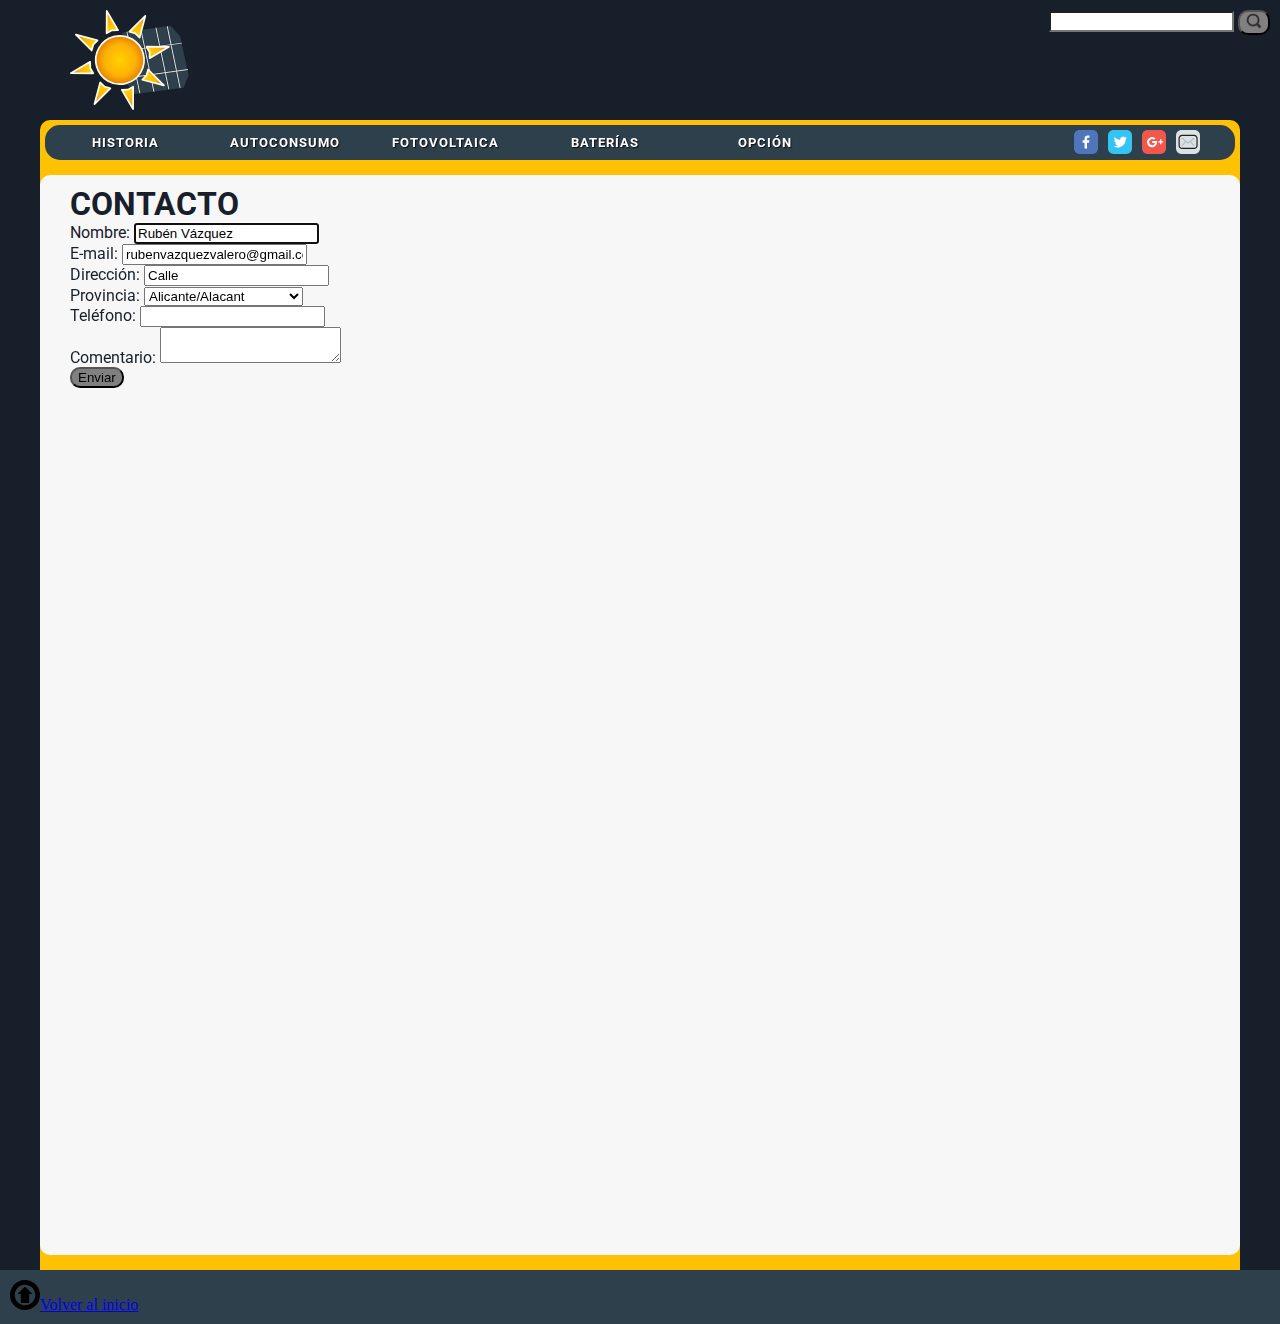
<file: contacto.html>
<!DOCTYPE html>
<html lang="es">
   <head>
      <meta charset="utf-8" />
      <title>HTML 5</title>
	  <link href="https://fonts.googleapis.com/css?family=Roboto" rel="stylesheet">
      <link rel="stylesheet" type="text/css" href="estilo.css" />
   </head>
   <body>
		<header class="limit-w center">
			<div id="cabecera">
				<a href="index.html">
					<div id="contlogo">
						<div id="logo"></div>
					</div>
				</a>
				<!--Busqueda-->
				<div class="nodispm" id="google">
					<form action="http://google.com/search" method="get">
						<div>
							<input type="text" name="q" id="q">
							<button type="submit"><img width="16" src="imagenes/lupa.svg"></button>
						</div>
					</form>
				</div>
			</div>
			<!-- Menu-->
			<div class="menup">
				<nav class="" id="menu">
					<!--h2>Menú principal</h2-->
					<ul class="">
						<li><a href="">Historia</a></li>
						<li><a href="">Autoconsumo</a></li>
						<li><a href="">Fotovoltaica</a>
							<ul class="cdos">
								<li><a href="">Paneles Solares</a></li>
								<li><a href="">Inversores</a></li>
								<li><a href="">Reguladores</a></li>
							</ul>
						</li>
						<li><a href="">Baterías</a>
							<ul class="cdos">
								<li><a href="">Opción 1</a></li>
								<li><a href="">Opción 2</a></li>
							</ul>
						</li>
						<li><a href="">Opción</a>
							<ul class="cdos">
								<li><a href="">Opción 1</a></li>
								<li><a href="">Opción 2</a></li>
								<li><a href="">Opción 3</a></li>
							</ul>
						</li>
					</ul>
						<div class="nodispm" id="socialm">
						<a href="#"><div class="smicon" id="fb"></div></a>
						<a href="#"><div class="smicon" id="tw"></div></a>
						<a href="#"><div class="smicon" id="gp"></div></a>
						<a href="contacto.html"><div class="smicon" id="em"></div></a>
					</div>
				</nav>
			</div>
			<!--Fin menu-->
			
		</header>
		<div class="clearfix limit-w center">
			<div class="content">
				<div class="contp">
					<div class="articulo">
					<div><h1>CONTACTO</h1></div>
						<form action="http://www.inertinc.com/cursos/cursoweb2015/evaluf3/" method="post">
							<div>
							<label for="nombre">Nombre: </label>
							<input type="text" name="nombre" id="nombre" value="Rubén Vázquez" autofocus><br>

							<label for="emailusuario">E-mail: </label>
							<input type="email" name="emailusuario" id="emailusuario" value="rubenvazquezvalero@gmail.com" pattern="[a-z0-9._%+-]+@[a-z0-9.-]+\.[a-z]{2,3}$"><br>
							
							<label for="direccion">Dirección: </label>
							<input type="text" name="direccion" id="direccion" value="Calle"><br>
							
							Provincia: <select name="provincia" id="provincia">
								<option value='alava'>Álava</option>
								<option value='albacete'>Albacete</option>
								<option selected value='alicante'>Alicante/Alacant</option>
								<option value='almeria'>Almería</option>
								<option value='asturias'>Asturias</option>
								<option value='avila'>Ávila</option>
								<option value='badajoz'>Badajoz</option>
								<option value='barcelona'>Barcelona</option>
								<option value='burgos'>Burgos</option>
								<option value='caceres'>Cáceres</option>
								<option value='cadiz'>Cádiz</option>
								<option value='cantabria'>Cantabria</option>
								<option value='castellon'>Castellón/Castelló</option>
								<option value='ceuta'>Ceuta</option>
								<option value='ciudadreal'>Ciudad Real</option>
								<option value='cordoba'>Córdoba</option>
								<option value='cuenca'>Cuenca</option>
								<option value='girona'>Girona</option>
								<option value='laspalmas'>Las Palmas</option>
								<option value='granada'>Granada</option>
								<option value='guadalajara'>Guadalajara</option>
								<option value='guipuzcoa'>Guipúzcoa</option>
								<option value='huelva'>Huelva</option>
								<option value='huesca'>Huesca</option>
								<option value='illesbalears'>Illes Balears</option>
								<option value='jaen'>Jaén</option>
								<option value='acoruña'>A Coruña</option>
								<option value='larioja'>La Rioja</option>
								<option value='leon'>León</option>
								<option value='lleida'>Lleida</option>
								<option value='lugo'>Lugo</option>
								<option value='madrid'>Madrid</option>
								<option value='malaga'>Málaga</option>
								<option value='melilla'>Melilla</option>
								<option value='murcia'>Murcia</option>
								<option value='navarra'>Navarra</option>
								<option value='ourense'>Ourense</option>
								<option value='palencia'>Palencia</option>
								<option value='pontevedra'>Pontevedra</option>
								<option value='salamanca'>Salamanca</option>
								<option value='segovia'>Segovia</option>
								<option value='sevilla'>Sevilla</option>
								<option value='soria'>Soria</option>
								<option value='tarragona'>Tarragona</option>
								<option value='santacruztenerife'>Santa Cruz de Tenerife</option>
								<option value='teruel'>Teruel</option>
								<option value='toledo'>Toledo</option>
								<option value='valencia'>Valencia/Valéncia</option>
								<option value='valladolid'>Valladolid</option>
								<option value='vizcaya'>Vizcaya</option>
								<option value='zamora'>Zamora</option>
								<option value='zaragoza'>Zaragoza</option>
							</select><br>
							
							<label for="telefono">Teléfono: </label>
							<input type="text" name="telefono" id="telefono" pattern="[0-9]{9}" value=""><br>
							
							<label for="texto">Comentario:</label>
							<textarea name="texto" id="texto"></textarea><br>

							<input type="hidden" name="emailalumno" value="ruben_elx@hotmail.es">
							<input type="hidden" name="plantillacorreo" value="<!DOCTYPE html>
							<html lang=&quotes&quot>
							<head>
							 <meta charset=&quotutf-8&quot />
							 <title>HTML 5</title>
							 <link rel=&quotstylesheet&quot type=&quottext/css&quot href=&quotestilo1.css&quot />
							</head>
							<body>
								<p>Se ha recibido un nuevo formulario de contacto del usuario %nombre% con un comentario acerca de la web.</p>
								El comentario es el siguiente:
								<p>%texto%</p>
								
								Datos adicionales del usuario:<br>
								Dirección: %direccion%, %provincia%<br>
								Teléfono: %telefono%<br>
							</body>
							</html>"> 
							<input type="hidden" name="clavesecreta" value="3_a881f46d2"> 
							
							<button type="submit">Enviar</button>
							</div>
						</form>
					</div>
				</div>
			</div>
		</div>
		<footer>
			<a href="#"><img src="imagenes/inicio.svg" alt="Imagen" width="30"/>Volver al inicio</a>
		</footer>
	</body>
</html>
</file>
<file: estilo.css>
@charset "utf-8";

* {
	box-sizing: border-box;
}
h1 {
	display: inline;
}
h2 {
	text-align: center;
	margin: 0;
	padding: 10px 0;
}
p {
	text-align: justify;
}

body {
	/* background-image: url(imagenes/background.jpg);
	background-size: cover;
	background-attachment: fixed;
	background-repeat: no-repeat; */
	background-color: #17202A;
	/* background: linear-gradient(141deg, rgba(36,106,153,1) 0%, rgba(27,79,114,1) 51%, rgba(18,53,76,1) 75%); */
	/*border: 1px solid #1B4F72;*/
	margin: 0;
}

.limit-w {
	max-width: 1200px;
	min-width: 480px;
}
.center {
	margin: 0 auto;
}

/* Imagenes */
.cimg {
	max-width: 800px;
	margin: 40px auto;
}
.timg {
	width: 100%;
}

/*    Adaptar videos de yt a la página    */
.delimitador {
	max-width: 800px;
	margin: 20px auto;
}
.vid-yt {
    width: 100%;
    padding-top: 56.25%;
    position: relative;
}
.vid-yt iframe {
	position: absolute;
	height: 100%;
	width: 100%;
	top: 0px;
	left: 0px;
}

header {
	/*background-image: url(imagenes/photovoltaic-2138994.jpg);
	background-size: cover;
	background-attachment: fixed;*/
	width: 100%;
}
#cabecera {
	/*background-color: rgba(255,255,255,0.5);*/
	/* background-color: #1B4F72; */
	/* background: linear-gradient(141deg, rgba(36,106,153,1) 0%, rgba(27,79,114,1) 51%, rgba(18,53,76,1) 75%); */
	/*background-image: url(imagenes/cabecera.png);
	background-size: cover;*/
	/* border-left: 1px solid #fff; */
	/* border-right: 1px solid #fff; */
	padding: 10px 30px 10px 30px;
	margin: 0;
}
/* Logotipo */
#contlogo {
	width: 120px;
}
#logo {
	background-image: url(imagenes/logopanel.svg);
	/* margin: 10px 10px 10px 30px; */
	width: 100%;
	padding-top: 83.3333333%;
	background-repeat: no-repeat;
}

#google {
	position: fixed;
	top: 10px;
	right: 10px;
}
#q {
	background: url(http://www.google.com/cse/static/images/1x/googlelogo_lightgrey_46x16dp.png) left center no-repeat #fff;
}
button {
	vertical-align: middle;
	border-radius: 10px;
	background-color: grey;
}
button:hover {
	background-color: silver;
}

/* Redes sociales */
#socialm {
	position: absolute;
	float: right;
	top: 5px;
	right: 30px;
}
#socialm>a {
	float: left;
	margin: 0 5px;
}
.smicon {
	width: 24px;
	height: 24px;
}
.smicon:hover {
	transform:scale(1.3,1.3);
	transition: all 0.5s ease;
}
#fb {
	background-image: url(imagenes/sm/facebook.svg);
}
#tw {
	background-image: url(imagenes/sm/twitter.svg);
}
#gp {
	background-image: url(imagenes/sm/google+.svg);
}
#em {
	background-image: url(imagenes/sm/mailed.svg);
}

.clearfix{
	overflow: auto;
	clear: left;
}
.content {
	background-color: #FFC103;
	width: 100%;
}
.contp{
	padding: 15px 0px;
}
.articulo {
	/* border: 1px solid #2D404C; */
	font-family: 'Roboto', sans-serif;
	color: #17202A;
	background-color: #F7F7F7;
	border-radius: 10px;
	padding: 10px 30px;
	min-height: 1080px;
}

/* Menu */
.menup {
	width: 100%;
	background-color: #FFC103;
	padding: 5px 5px 0 5px;
	/* border-top: 5px solid #FFC103;
	border-left: 5px solid #FFC103;
	border-right: 5px solid #FFC103; */
	border-radius: 10px 10px 0 0;
	/* border-bottom: 1px solid #fff; */
}
#menu{
	position: relative;
	max-width: 100%;
	background-color: #2D404C;
	border-radius: 15px;
}
#menu ul {
    list-style:none;
    margin:0;
    padding:0;
	height: 35px;
	max-width: 800px;
}
#menu ul a {
	text-align: center;
    display:block;
    color:#fff;
    text-decoration:none;
    font-weight: bold;
    font-size:13px;
    padding:10px;
	font-family: 'Roboto', sans-serif;
    /* font-family: Helvetica, Arial, sans-serif; */
	/*text-transform:uppercase;*/
	letter-spacing:1px;
	text-shadow: 1px 1px 1px #111111;
}
#menu>ul>li>a {
	text-transform:uppercase;
}
#menu ul li {
	position:relative;
	float:left;
	margin:0;
	padding:0;
	/* background-color: #1B4F72; */
	width: 20%;
	/* border-left: 1px solid #fff; */
	/* border-right: 1px solid #fff; */
}
#menu .cdos li {
	background-color: #2D404C;
	background-color: rgba(45,64,76,0.95);
	/* background-color: #477FA5; */
	/* background-color: #3E6E8E; */
}
#menu ul a:hover {
	color: orange;
}
#menu ul>li:hover {
	/* background-color: #2D404C; */
    /* background-color: #477FA5; */
	/* background-color: #3E6E8E; */
	/*border: 2px solid red;*/
}
#menu .cdos li:hover {
	/* background-color: #3D5566; */
	background-color: rgba(61,85,102,0.95);
	transition: all 0.7s ease;
	/* background-color: #1B4F72; */
}
#menu ul .cdos {
    display: none;
    position: absolute;
    padding: 0;
	width: 100%;
}
#menu ul .cdos li {
    float:none;
	border: none;
	width: 100%;
}
#menu ul ul a {
    line-height:120%;
    padding:10px 15px;
}
#menu ul li:hover .cdos {
    display: block;
	animation: mymove 0.5s;
}

@keyframes mymove {
    from {left: 30px;opacity: 0;}
    to {left: 0px;opacity: 1;}
}

/* Adaptar */
@media (max-width: 1150px) {
	.nodisp {
		display: none;
	}
	#menu ul li {
	width: 18%;
	}
}
@media screen and (max-width: 1020px) {
	.nodispm {
		display: none;
	}
	.menup {
		display: none;
		position: absolute;
		top:0;
		margin: 0 auto;
	}
}

.gotop {
	position: fixed;
	right: 20px;
	bottom: 20px;
	padding: 5px;
	border-radius: 3px;
	/* background-color: #CDE4F2; */
	background-color: rgba(205,228,242,0.5);
	transition: background-color 0.7s ease;
}
.gotop:hover {
	background-color: #FFC103;
	transition: all 0.7s ease;
}
.gotopimg {
	background-image: url(imagenes/inicio.svg);
	width: 2em;
	height: 2em;
	background-size: cover;
	background-repeat: no-repeat;
}

footer {
	clear: left;
	background-color: #2D404C;
	/* background-color: #1B4F72; */
	padding: 10px;
}
#logof {
	background-image: url(imagenes/logopanel.svg);
	margin: 10px;
	width: 100px;
	height: 90px;
	background-repeat: no-repeat;
	filter: grayscale(100%);
}
</file>
